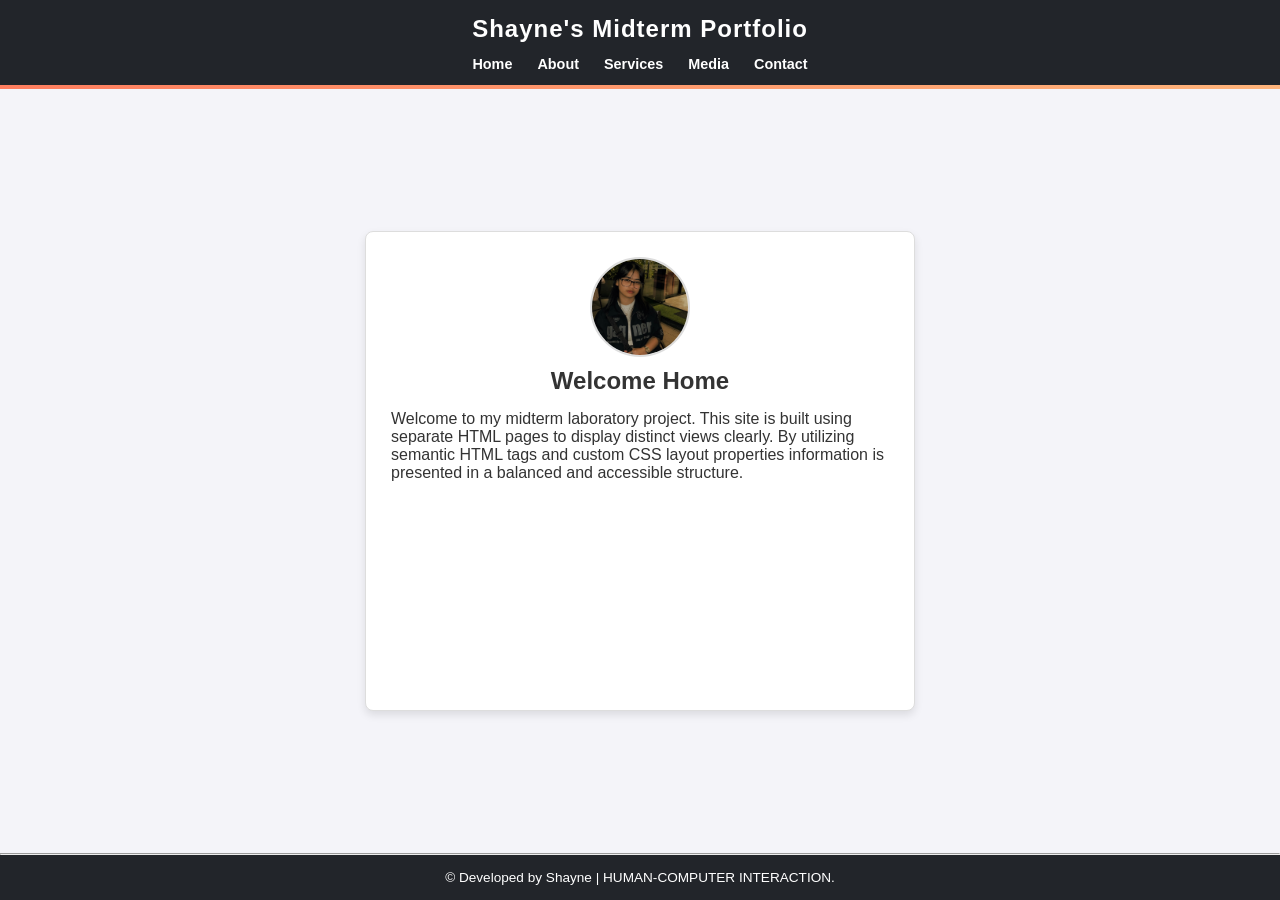
<file: index.html>
<!DOCTYPE html>
<html lang="en">
<head>
  <meta charset="UTF-8">
  <title>Portfolio - Home</title>
  <link rel="stylesheet" href="style.css">
</head>
<body>
  <header>
    <h1>Shayne's Midterm Portfolio</h1>
    <nav>
      <ul>
        <li><a href="index.html">Home</a></li>
        <li><a href="about.html">About</a></li>
        <li><a href="services.html">Services</a></li>
        <li><a href="media.html">Media</a></li>
        <li><a href="contact.html">Contact</a></li>
      </ul>
    </nav>
  </header>
  <hr class="header-divider">

  <main>
    <div class="card-container">
      <figure>
        <img src="pic1.jpeg" alt="Welcome Home" class="portfolio-img">
        <figcaption style="text-align: center; font-size: 0.75rem; color: #666; margin-bottom: 10px;">
      </figure>

      <h2 class="centered-title">Welcome Home</h2>
      <p>Welcome to my midterm laboratory project. This site is built using separate HTML pages to display distinct views clearly. By utilizing semantic HTML tags and custom CSS layout properties information is presented in a balanced and accessible structure.</p>
    </div>
  </main>

  <hr class="footer-divider">
  <footer>
    <p>&copy; Developed by Shayne | HUMAN-COMPUTER INTERACTION.</p>
  </footer>
</body>
</html>
</file>
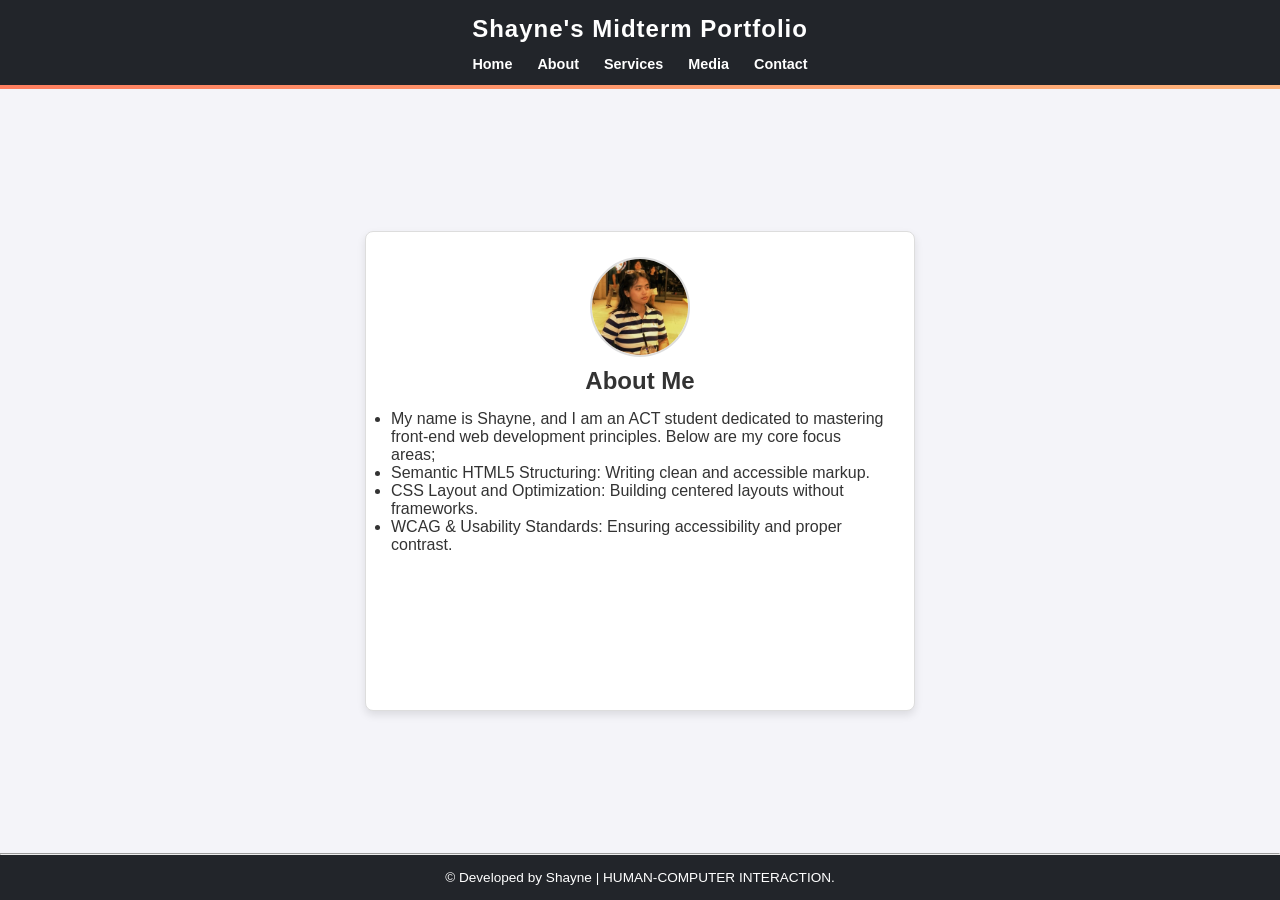
<file: about.html>
<!DOCTYPE html>
<html lang="en">
<head>
  <meta charset="UTF-8">
  <title>Portfolio - About</title>
  <link rel="stylesheet" href="style.css">
</head>
<body>
  <header>
    <h1>Shayne's Midterm Portfolio</h1>
    <nav>
      <ul>
        <li><a href="index.html">Home</a></li>
        <li><a href="about.html">About</a></li>
        <li><a href="services.html">Services</a></li>
        <li><a href="media.html">Media</a></li>
        <li><a href="contact.html">Contact</a></li>
      </ul>
    </nav>
  </header>
  <hr class="header-divider">

  <main>
    <div class="card-container">
      <figure>
        <img src="pic2.jpeg" alt="Developer Profile Image" class="portfolio-img">
        <figcaption style="text-align: center; font-size: 0.8rem; color: #666; margin-bottom: 10px;">
      </figure>

      <h2 class="centered-title">About Me</h2>
      <ul>
        <li> My name is Shayne, and I am an ACT student dedicated to mastering front-end web development principles. Below are my core focus areas;</li>
        <li>Semantic HTML5 Structuring: Writing clean and accessible markup.</li>
        <li>CSS Layout and Optimization: Building centered layouts without frameworks.</li>
        <li>WCAG & Usability Standards: Ensuring accessibility and proper contrast.</li>
      </ul>
    </div>
  </main>

  <hr class="footer-divider">
  <footer>
    <p>&copy; Developed by Shayne | HUMAN-COMPUTER INTERACTION.</p>
  </footer>
</body>
</html>
</file>
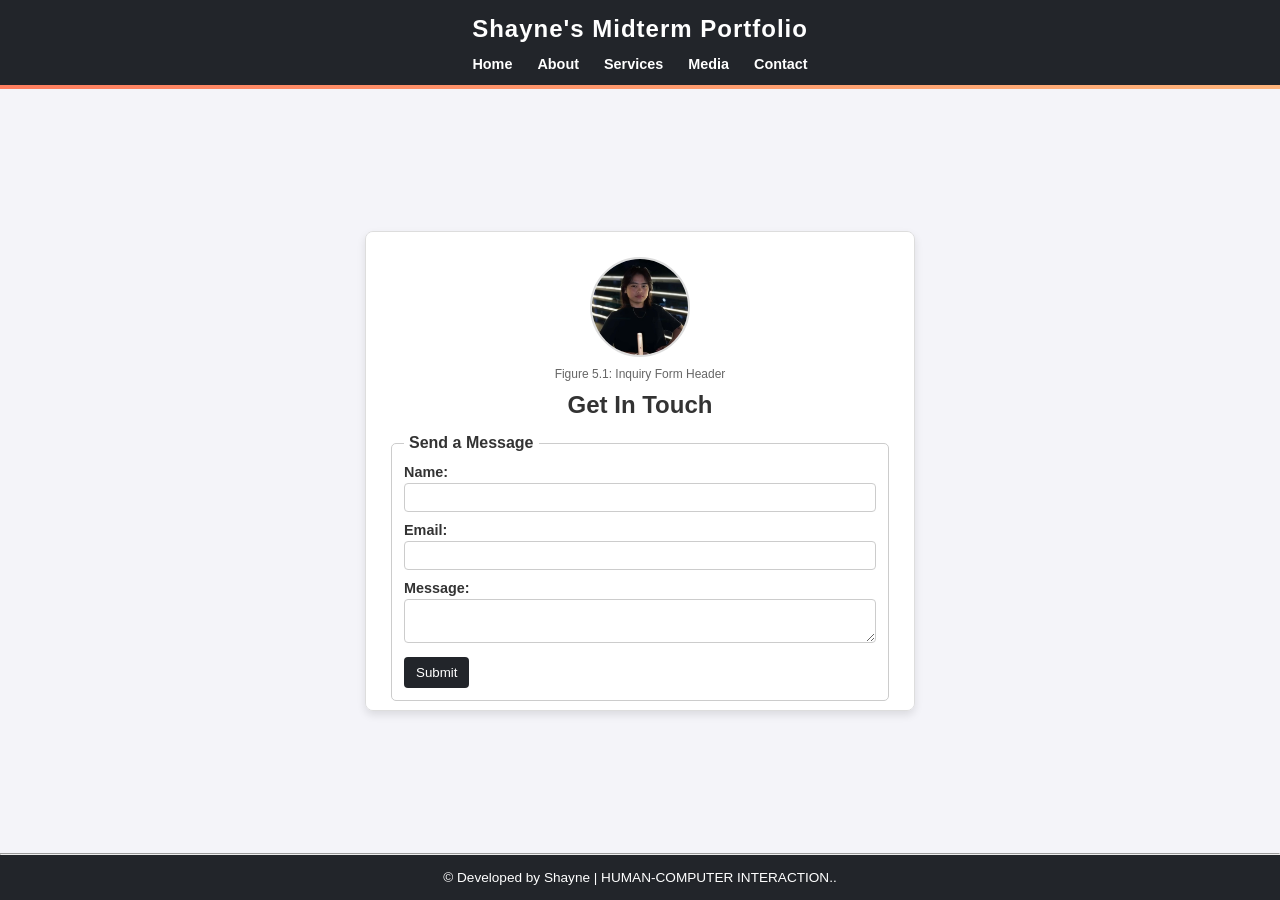
<file: contact.html>
<!DOCTYPE html>
<html lang="en">
<head>
  <meta charset="UTF-8">
  <title>Portfolio - Contact</title>
  <link rel="stylesheet" href="style.css">
</head>
<body>
  <header>
    <h1>Shayne's Midterm Portfolio</h1>
    <nav>
      <ul>
        <li><a href="index.html">Home</a></li>
        <li><a href="about.html">About</a></li>
        <li><a href="services.html">Services</a></li>
        <li><a href="media.html">Media</a></li>
        <li><a href="contact.html">Contact</a></li>
      </ul>
    </nav>
  </header>
  <hr class="header-divider">

  <main>
    <div class="card-container">
      <figure>
        <img src="pic5.jpeg" alt="Contact Banner Image" class="portfolio-img">
        <figcaption style="text-align: center; font-size: 0.75rem; color: #666; margin-bottom: 10px;">Figure 5.1: Inquiry Form Header</figcaption>
      </figure>

      <h2 class="centered-title">Get In Touch</h2>
      <form action="#" method="POST">
        <fieldset>
          <legend>Send a Message</legend>

          <div class="form-group">
            <label for="name">Name:</label>
            <input type="text" id="name" name="name" required minlength="2">
          </div>

          <div class="form-group">
            <label for="email">Email:</label>
            <input type="email" id="email" name="email" required>
          </div>

          <div class="form-group">
            <label for="message">Message:</label>
            <textarea id="message" name="message" rows="2" required minlength="10"></textarea>
          </div>

          <button type="submit">Submit</button>
        </fieldset>
      </form>
    </div>
  </main>

  <hr class="footer-divider">
  <footer>
    <p>&copy; Developed by Shayne | HUMAN-COMPUTER INTERACTION..</p>
  </footer>
</body>
</html>
</file>
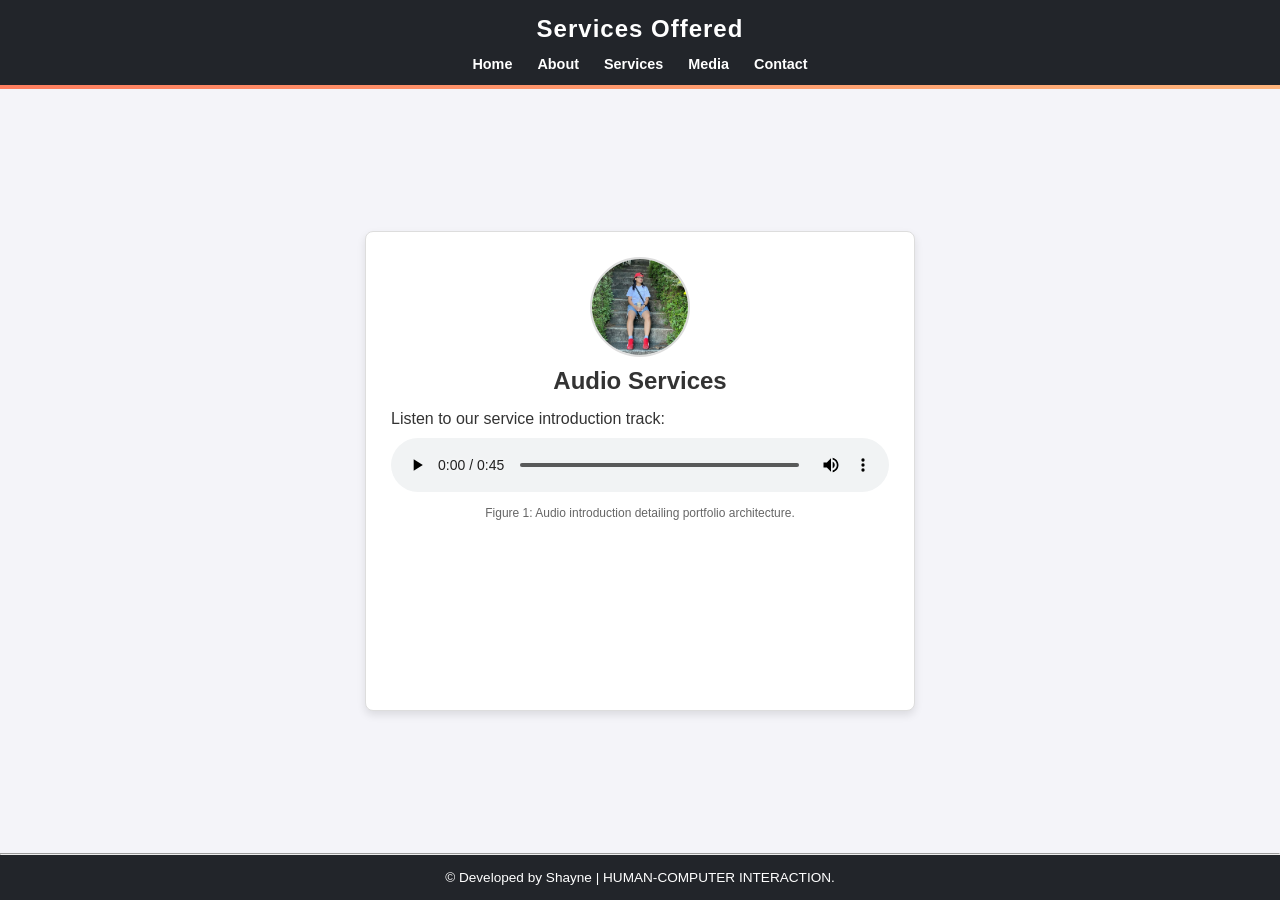
<file: media.html>
<!DOCTYPE html>
<html lang="en">
<head>
  <meta charset="UTF-8">
  <title>Portfolio - Services</title>
  <link rel="stylesheet" href="style.css">
</head>
<body>
  <header>
    <h1>Services Offered</h1>
    <nav>
      <ul>
        <li><a href="index.html">Home</a></li>
        <li><a href="about.html">About</a></li>
        <li><a href="services.html">Services</a></li>
        <li><a href="media.html">Media</a></li>
        <li><a href="contact.html">Contact</a></li>
      </ul>
    </nav>
  </header>
  <hr class="header-divider">

  <main>
    <div class="card-container">
      <!-- 1. Circular Picture at the Top -->
      <figure style="margin: 0;">
        <img src="pic3.jpeg" alt="Services Graphics Header" class="portfolio-img">
        
        <!-- 2. Title Directly Underneath Picture -->
        <h2 class="centered-title" style="margin-top: 5px;">Audio Services</h2>

        <!-- 3. Audio & Description Below -->
        <p style="margin-bottom: 10px;">Listen to our service introduction track:</p>
        <audio controls style="width: 100%; margin-bottom: 10px;">
          <source src="aud1.mp3" type="audio/mpeg">
        </audio>

        <!-- 4. Figure Caption at the Very Bottom -->
        <figcaption style="text-align: center; font-size: 0.75rem; color: #666;">Figure 1: Audio introduction detailing portfolio architecture.</figcaption>
      </figure>
    </div>
  </main>

  <hr class="footer-divider">
  <footer>
    <p>&copy; Developed by Shayne | HUMAN-COMPUTER INTERACTION.</p>
  </footer>
</body>
</html>
</file>
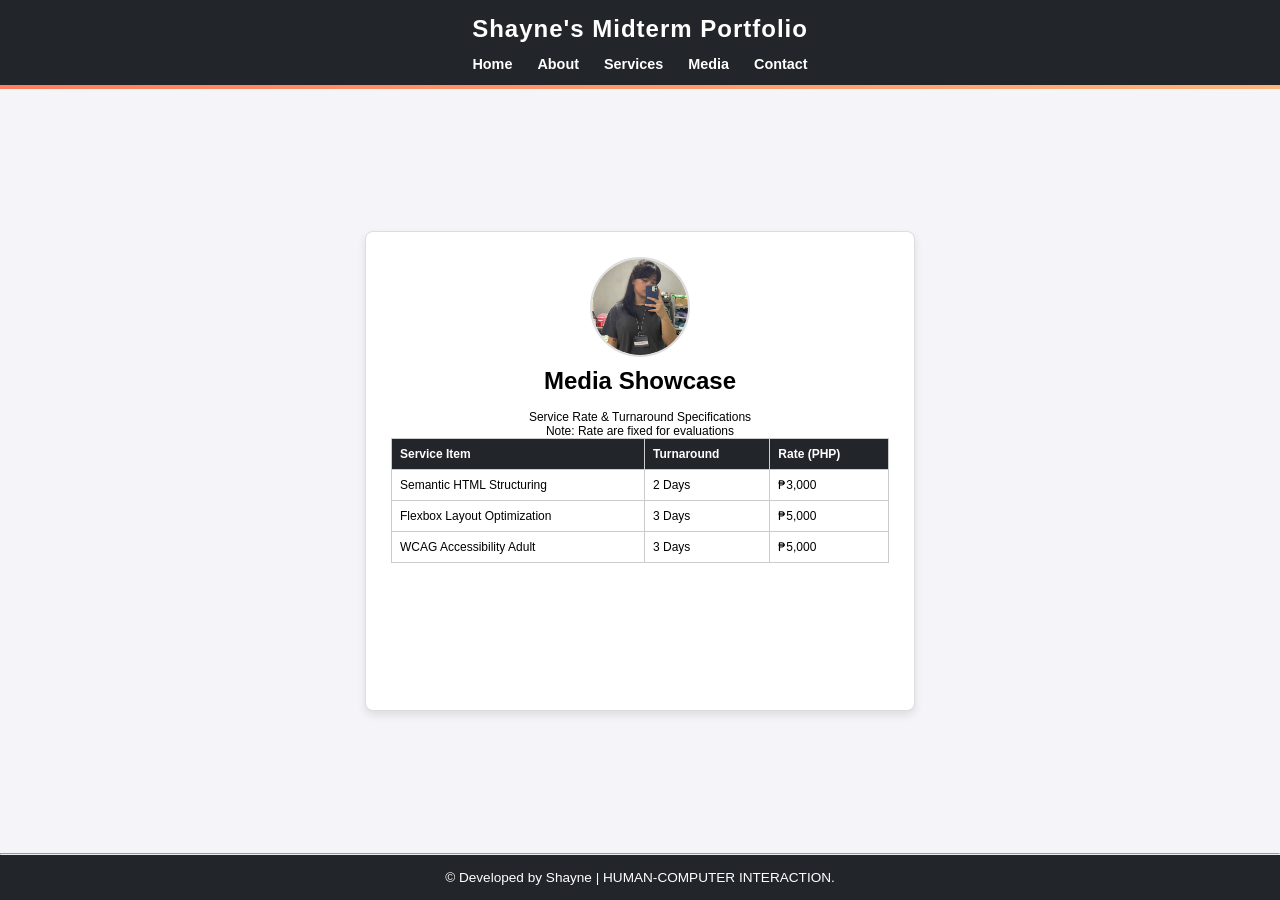
<file: services.html>
<!DOCTYPE html>
<html lang="en">
<head>
  <meta charset="UTF-8">
  <title>Portfolio - Media</title>
  <link rel="stylesheet" href="style.css">
</head>
<body>
  <header>
    <h1>Shayne's Midterm Portfolio</h1>
    <nav>
      <ul>
        <li><a href="index.html">Home</a></li>
        <li><a href="about.html">About</a></li>
        <li><a href="services.html">Services</a></li>
        <li><a href="media.html">Media</a></li>
        <li><a href="contact.html">Contact</a></li>
      </ul>
    </nav>
  </header>
  <hr class="header-divider">

  <main>
    <div class="card-container">
      <figure>
        <img src="pic4.jpeg" alt="Media Artwork Header" class="portfolio-img">
        <figcaption style="text-align: justify; font-size: 0.75rem; color: #000000; margin-bottom: 10px;">

      <h2 class="centered-title">Media Showcase</h2>
      <table>
        <caption>Service Rate & Turnaround Specifications</caption>
        <thead>
          <tr>
            <th scope="col">Service Item</th>
            <th scope="col">Turnaround</th>
            <th scope="col">Rate (PHP)</th>
          </tr>
        </thead>
        <tbody>
          <tr>
            <td>Semantic HTML Structuring</td>
            <td>2 Days</td>
            <td> ₱3,000</td>
            <tr>
                 </tr>
              <td>Flexbox Layout Optimization</td>
            <td>3 Days</td>
            <td> ₱5,000</td>
          </tr>
          <tr>
            <td>WCAG Accessibility Adult</td>
            <td>3 Days</td>
            <td> ₱5,000</td>
          </tr>
        </tbody>
        <tfoot>
          <tr>
       <figcaption style="text-align: justify; font-size: 0.75rem; color: #000000; margin-bottom: 10px;">
        <caption>Note: Rate are fixed for evaluations</caption>
        <thead>
      </figure>
          </tr>
        </tfoot>
      </table>
    </div>
  </main>

  <hr class="footer-divider">
  <footer>
    <p>&copy; Developed by Shayne | HUMAN-COMPUTER INTERACTION.</p>
  </footer>
</body>
</html>
</file>
<file: style.css>
/* Shared Stylesheet System */
* {
  box-sizing: border-box;
  margin: 0;
  padding: 0;
}

body {
  font-family: Arial, sans-serif;
  background-color: #f4f4f9;
  color: #333;
  display: flex;
  flex-direction: column;
  min-height: 100vh;
  overflow-x: hidden;
}

/* Header & Footer Color Harmony */
header {
  background-color: #22252A;
  color: #fff;
  text-align: center;
  padding: 15px 0 0 0;
}

footer {
  background-color: #22252A;
  color: #fff;
  text-align: center;
  padding: 15px;
  margin-top: auto;
  font-size: 0.85rem;
}

/* Header Brand Layout (Picture + Title inline) */
.header-brand {
  display: flex;
  align-items: center;
  justify-content: center;
  gap: 15px;
  padding-bottom: 15px;
}

.header-logo {
  width: 45px;
  height: 45px;
  object-fit: cover;
  border-radius: 50%;
  border: 2px solid #fff;
}

header h1 {
  font-size: 1.5rem;
  letter-spacing: 1px;
}

/* Orange Gradient Divider in the Middle */
.header-divider {
  height: 4px;
  background: linear-gradient(to right, #ff7e5f, #feb47b);
  border: none;
  width: 100%;
}

/* Navigation Links */
nav {
  background-color: #22252A;
  padding: 12px 0;
}

nav ul {
  list-style: none;
  display: flex;
  justify-content: center;
  gap: 25px;
}

nav a {
  color: #fff;
  text-decoration: none;
  font-weight: bold;
  font-size: 0.9rem;
}

nav a:hover, nav a.active {
  text-decoration: underline;
  color: #feb47b;
}

main {
  padding: 30px 20px;
  flex: 1;
  display: flex;
  justify-content: center;
  align-items: center;
}

/* Fixed Container Architecture (550px x 480px) */
.card-container {
  width: 550px;
  height: 480px;
  background: #ffffff;
  border: 1px solid #ddd;
  border-radius: 8px;
  padding: 25px;
  box-shadow: 0 4px 8px rgba(0,0,0,0.1);
  overflow-y: auto;
}

/* Circular Picture Styling Inside Content */
.portfolio-img {
  width: 100px;
  height: 100px;
  object-fit: cover;
  border-radius: 50%;
  display: block;
  margin: 0 auto 10px auto;
  border: 2px solid #ddd;
}

/* Centered Title Below Picture */
.centered-title {
  text-align: center;
  margin-bottom: 15px;
  font-size: 1.5rem;
}

/* Accessible Data Tables & Lists */
table {
  width: 100%;
  border-collapse: collapse;
  margin-top: 10px;
}

th, td {
  border: 1px solid #ccc;
  padding: 8px;
  text-align: left;
}

th {
  background-color: #22252A;
  color: white;
}

/* Forms, Controls & Validation */
fieldset {
  border: 1px solid #ccc;
  padding: 12px;
  border-radius: 5px;
}

legend {
  font-weight: bold;
  padding: 0 5px;
}

.form-group {
  margin-bottom: 10px;
}

.form-group label {
  display: block;
  margin-bottom: 3px;
  font-weight: bold;
  font-size: 0.9rem;
}

.form-group input, 
.form-group select, 
.form-group textarea {
  width: 100%;
  padding: 6px;
  border: 1px solid #ccc;
  border-radius: 4px;
}

button[type="submit"] {
  background-color: #22252A;
  color: white;
  padding: 8px 12px;
  border: none;
  border-radius: 4px;
  cursor: pointer;
}

button[type="submit"]:hover {
  background-color: #444;
}
</file>
